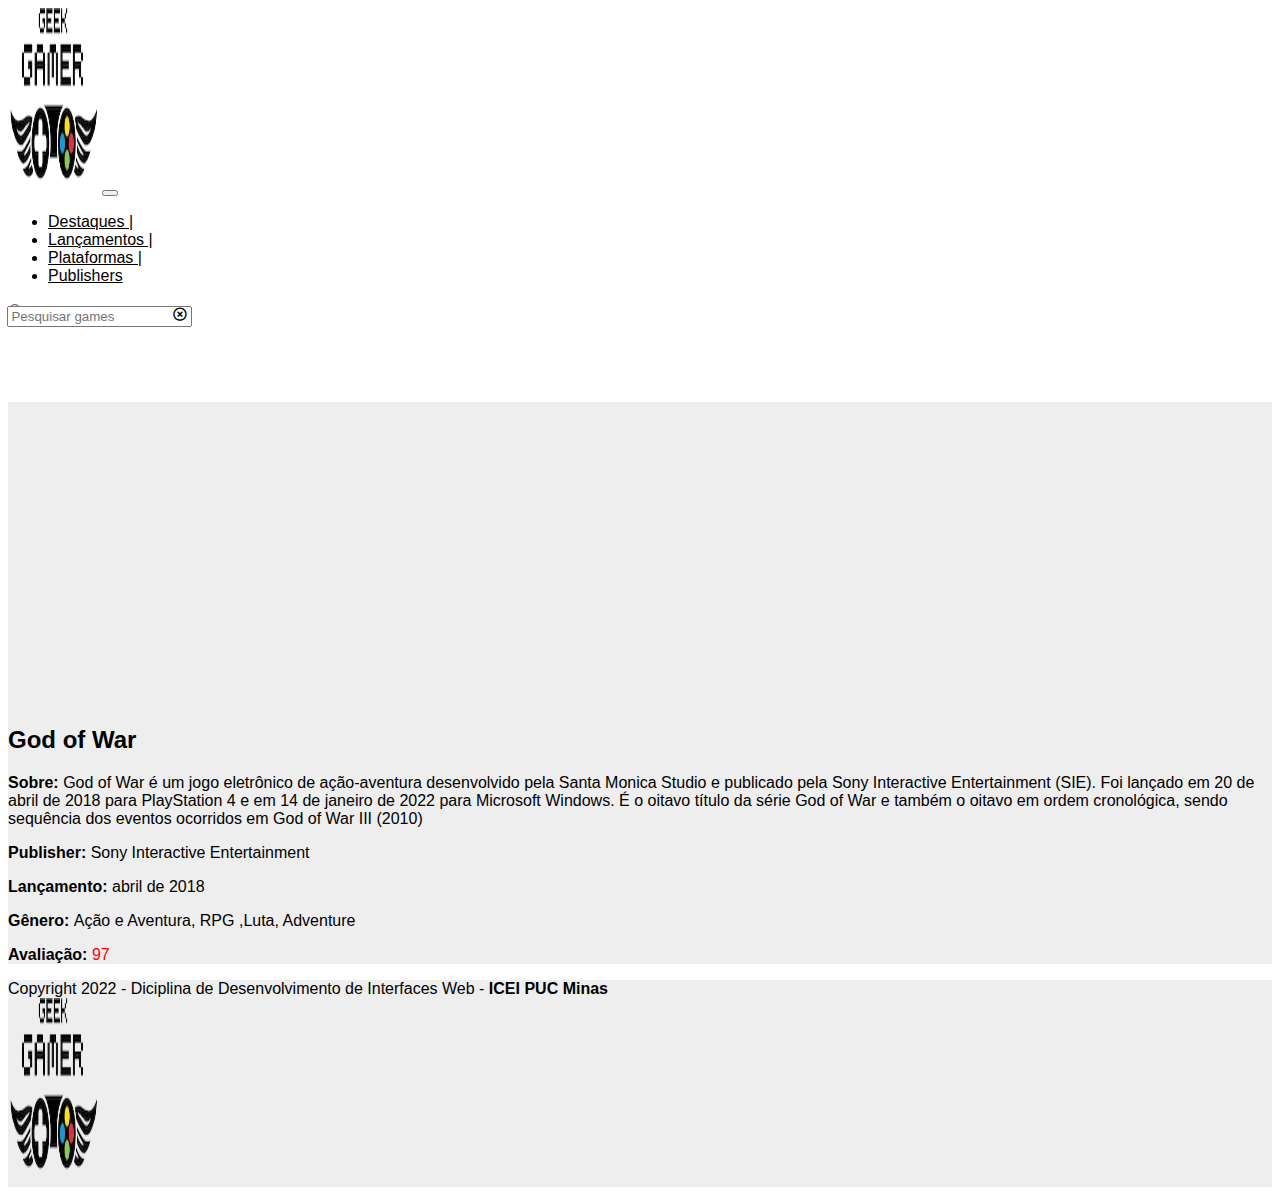
<file: detalhes.html>
<!DOCTYPE html>
<html lang="en">
<head>
    <meta charset="UTF-8">
    <meta http-equiv="X-UA-Compatible" content="IE=edge">
    <meta name="viewport" content="width=device-width, initial-scale=1.0">
    <!-- importação bootstrap e css -->
  <link href="https://cdn.jsdelivr.net/npm/bootstrap@5.2.1/dist/css/bootstrap.min.css" rel="stylesheet"
  integrity="sha384-iYQeCzEYFbKjA/T2uDLTpkwGzCiq6soy8tYaI1GyVh/UjpbCx/TYkiZhlZB6+fzT" crossorigin="anonymous" />
<link href='https://unpkg.com/boxicons@2.1.4/css/boxicons.min.css' rel='stylesheet'>
<link rel="stylesheet" href="detalhes.css" />

    <title>detalhes</title>
</head>
<body>
    <nav class="navbar navbar-expand-lg bg-light">
        <div class="container">
          <a class="navbar-brand" href="#"><img src="Imagens/logo2.webp" alt="logo" style="max-width:90px;"></a>
          <button class="navbar-toggler" type="button" data-bs-toggle="collapse" data-bs-target="#navbarSupportedContent"
            aria-controls="navbarSupportedContent" aria-expanded="false" aria-label="Toggle navigation">
            <span class="navbar-toggler-icon"></span>
          </button>
          <div class="collapse navbar-collapse" id="navbarSupportedContent">
            <ul class="navbar-nav m-auto mb-2 me-1 mb-lg-0">
              <li class="nav-item">
                <a class="nav-link active" aria-current="page" href="#destaque">Destaques |</a>
              </li>
              <li class="nav-item">
                <a class="nav-link active" aria-current="page" href="#Lançamentos">Lançamentos |</a>
              </li>
              <li class="nav-item">
                <a class="nav-link active" aria-current="page" href="#Plataformas">Plataformas |</a>
              </li>
              <li class="nav-item">
                <a class="nav-link active" aria-current="page" href="#Publishers">Publishers
                </a>
              </li>
            </ul>
            <div class="bd-search" id="docsearch" data-bd-docs-version="5.2">
              <!-- <button type="text" class="DocSearch DocSearch-Button" aria-label="Search">
                <span class="DocSearch-Button-Container"><svg width="20" height="20" class="DocSearch-Search-Icon"
                    viewBox="0 0 20 20">
                    <path
                      d="M14.386 14.386l4.0877 4.0877-4.0877-4.0877c-2.9418 2.9419-7.7115 2.9419-10.6533 0-2.9419-2.9418-2.9419-7.7115 0-10.6533 2.9418-2.9419 7.7115-2.9419 10.6533 0 2.9419 2.9418 2.9419 7.7115 0 10.6533z"
                      stroke="currentColor" fill="none" fill-rule="evenodd" stroke-linecap="round" stroke-linejoin="round">
                    </path>
                  </svg><span class="DocSearch-Button-Placeholder me-4 ms-2">Pesquisar games</span></span><span
                  class="DocSearch-Button-Keys">
                  <i class='bx bx-x-circle' style="color:black"></i>
              </button> -->
              <div class="input-group rounded ">
                <span class="DocSearch-Button-Container d-flex align-items-center" >
                  <svg width="15" height="20" class="DocSearch-Search-Icon"
                    viewBox="0 0 20 20" style="margin-right:-20px ;z-index: 1000;" >
                    <path
                      d="M14.386 14.386l4.0877 4.0877-4.0877-4.0877c-2.9418 2.9419-7.7115 2.9419-10.6533 0-2.9419-2.9418-2.9419-7.7115 0-10.6533 2.9418-2.9419 7.7115-2.9419 10.6533 0 2.9419 2.9418 2.9419 7.7115 0 10.6533z"
                      stroke="currentColor" fill="none" fill-rule="evenodd" stroke-linecap="round" stroke-linejoin="round">
                    </path>
                  </svg>
                  <input type="search" class="form-control rounded ps-4" placeholder="Pesquisar games" aria-label="Search"
                    aria-describedby="search-addon" />
                  <i class='bx bx-x-circle' style="color:black; margin-left: -25px;"></i>
                </span>
              </div>
            </div>
          </div>
        </div>
      </nav>

    <section  class="container-fluid primeira-sessão">

    <div id="games2"> 

      <div class="container overflow-hidden text-center">
        <div class="row gx-5">
          <div class="col">
            <iframe width="100%" height="300" style="min-width:250px" src="https://www.youtube.com/embed/FyIwEFXOcaE"
              title="YouTube video player" frameborder="0"
              allow="accelerometer; autoplay; clipboard-write; encrypted-media; gyroscope; picture-in-picture"
              allowfullscreen></iframe>
          </div>
          <div class="col">
            <h2 class="fs-4 text-start ">God of War</h2>
            <div class="text-start">
              <p class="fs-6"><strong>Sobre: </strong><span class="fst-italic">God of War</span> é um jogo eletrônico de
                ação-aventura desenvolvido pela Santa Monica Studio e publicado pela Sony Interactive Entertainment
                (SIE). Foi lançado em 20 de abril de 2018 para PlayStation 4 e em 14 de janeiro de 2022 para Microsoft
                Windows. É o oitavo título da série God of War e também o oitavo em ordem cronológica, sendo sequência
                dos eventos ocorridos em God of War III (2010)</p>
              <div class="d-flex justify-content-start">
                <p class="me-2 "><strong>Publisher: </strong> Sony Interactive Entertainment</p>
                <p><strong>Lançamento: </strong> abril de 2018</p>
              </div>
              <div>
                <p><strong>Gênero: </strong> Ação e Aventura, RPG ,Luta, Adventure</p>
              </div>
              <p><strong>Avaliação: </strong> <span style="color:red;">97</span></p>
            </div>
          </div>
        </div>
      </div>

    </div> 
       
      </section>
      <footer class="container-fluid py-3">
        <div class=" container d-flex justify-content-between align-items-center">
          <div>Copyright 2022 - Diciplina de Desenvolvimento de Interfaces Web - <strong>ICEI PUC Minas</strong></div>
          <div><a class="navbar-brand" href="#"><img src="Imagens/logo2.webp" alt="logo" style="max-width:90px;"></a> </div>
        </div>
      </footer>
</body>
<script defer>
  const mykeyValue = window.location.search;
  const urlParams = new URLSearchParams(mykeyValue);
  const id = urlParams.get('id');
  console.log(id);





  fetch (`https://api.rawg.io/api/games/${id}?key=a52d7e6cbcce4e65a2b30ef23f45e6c1`)
.then(res => res.json())
.then(data => {
    let str = '';
        let pt = data;
        str += `<div class="container overflow-hidden text-center">
        <div class="row gx-5">
          <div class="col">
            <img src="${pt.background_image}" alt="Bootstrap" width="250" heigth="185">

          </div>
          <div class="col">
            <h2 class="fs-4 text-start ">${pt.name}</h2>
            <div class="text-start">
              <p class="fs-6"><strong>Sobre:</strong>${pt.description}</p>
              <div class="d-flex justify-content-start">
                <p class="me-2 "><strong>Publisher: </strong> Sony Interactive Entertainment</p>
                <p><strong>Lançamento: </strong>${pt.released}</p>
              </div>
              <div>
              </div>
              <p><strong>Avaliação: </strong> <span style="color:red;">${pt.rating}</span></p>
            </div>
          </div>
        </div>
      </div>
        
          `
    
    document.getElementById('games2').innerHTML = str;
})













</script>
</html>
</file>
<file: detalhes.css>
@import url(./style.css);
 section{

    margin-top: 75px;
}
</file>
